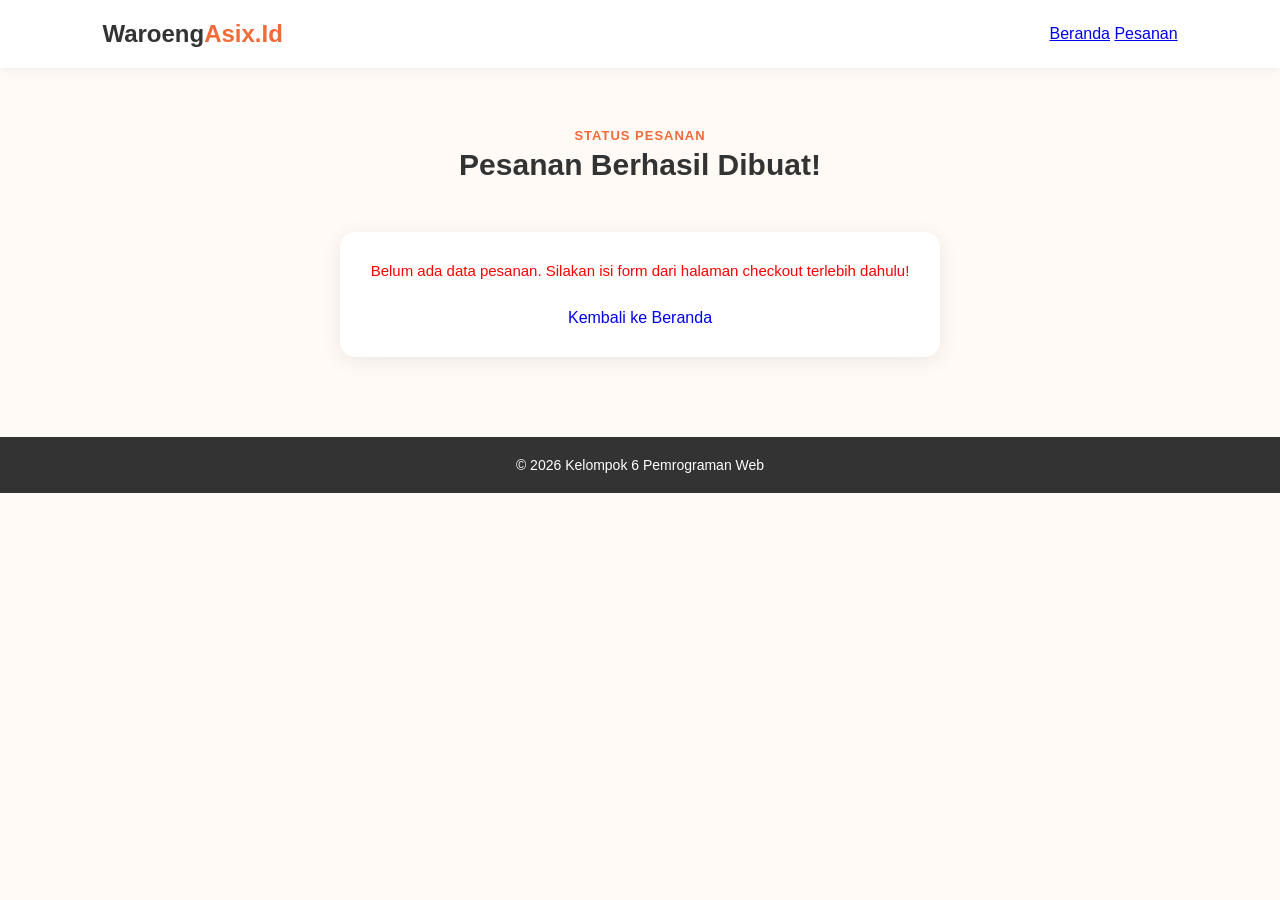
<file: konfirmasi.html>
<!DOCTYPE html>
<html lang="id">
<head>
    <meta charset="UTF-8">
    <meta name="viewport" content="width=device-width, initial-scale=1.0">
    <title>Konfirmasi Pesanan - WaroengAsix.Id</title>
    <link rel="stylesheet" href="css/style.css">
    <style>
        /* Styling tambahan khusus box konfirmasi agar rapi */
        .order-box p {
            margin-bottom: 12px;
            font-size: 15px;
            color: #555;
        }
        .order-box strong {
            color: #333;
        }
    </style>
</head>
<body>

    <!-- HEADER & NAVIGASI -->
    <header>
        <div class="logo">Waroeng<span>Asix.Id</span></div>
        <nav>
            <a href="index.html">Beranda</a>
            <a href="checkout.html">Pesanan</a>
        </nav>
    </header>

    <!-- KONTEN UTAMA KONFIRMASI -->
    <main>
        <div class="page-title">
            <p>STATUS PESANAN</p>
            <h1>Pesanan Berhasil Dibuat!</h1>
        </div>

        <div class="order-box">
            <p style="margin-bottom: 20px;">Terima kasih sudah memesan di WaroengAsix.Id. Berikut adalah rincian pesananmu:</p>

            <div style="background: #fafafa; border: 1px solid #eee; padding: 20px; border-radius: 12px; margin-bottom: 20px;">
                <p><strong>Nama Pemesan:</strong> <span id="res-nama">Memuat...</span></p>
                <p><strong>Nomor HP:</strong> <span id="res-nohp">Memuat...</span></p>
                <p><strong>Alamat Pengiriman:</strong> <span id="res-alamat">Memuat...</span></p>
                <p><strong>Menu Utama:</strong> <span id="res-menu">Memuat...</span></p>
                <p><strong>Jumlah Porsi:</strong> <span id="res-jumlah">Memuat...</span></p>
                <p style="margin-bottom: 0;"><strong>Metode Pembayaran:</strong> <span id="res-pembayaran">Memuat...</span></p>
            </div>

            <p id="info-bayar" style="color: #f26b38; font-weight: bold; margin-bottom: 20px;"></p>
            
            <div id="container-wa" style="margin-bottom: 15px; display: none;">
                <a id="link-wa" href="#" target="_blank" class="checkout" style="text-decoration: none; text-align: center; background: #25d366; display: block; margin-bottom: 10px;">Kirim Bukti Transfer via WhatsApp</a>
            </div>

            <a href="index.html" class="checkout" style="text-decoration: none; text-align: center; background: #555; display: block;">Kembali ke Beranda</a>
        </div>
    </main>

    <footer>
        <p>&copy; 2026 Kelompok 6 Pemrograman Web</p>
    </footer>

    <!-- SCRIPT PENANGKAP DATA URL & WHATSAPP -->
    <script>
        const urlParams = new URLSearchParams(window.location.search);
        
        const nama = urlParams.get('nama');
        const nohp = urlParams.get('nohp');
        const alamat = urlParams.get('alamat');
        const menu = urlParams.get('menu');
        const jumlah = urlParams.get('jumlah'); 
        const catatan = urlParams.get('catatan'); 
        const pembayaran = urlParams.get('pembayaran');

        if (nama) {
            document.getElementById('res-nama').innerText = nama;
            document.getElementById('res-nohp').innerText = nohp;
            document.getElementById('res-alamat').innerText = alamat;
            document.getElementById('res-menu').innerText = menu;
            document.getElementById('res-jumlah').innerText = jumlah ? jumlah + " porsi" : "1 porsi";
            document.getElementById('res-pembayaran').innerText = pembayaran;

            let infoBayarElem = document.getElementById('info-bayar');
            let containerWa = document.getElementById('container-wa');
            let linkWa = document.getElementById('link-wa');

            const nomorAdminWhatsApp = "6283136096415"; 
            
            let pesanTeks = `Halo Min, saya ${nama} (${nohp}) memesan:\n- ${menu} (${jumlah} porsi)`;
            if (catatan) {
                pesanTeks += `\n- Tambahan: ${catatan}`;
            }
            pesanTeks += `\n\nPembayaran via: ${pembayaran}. Alamat: ${alamat}`;

            if (pembayaran === "Transfer") {
                infoBayarElem.innerText = "Silakan transfer ke rekening BCA: 1234-5678-90 a.n. WaroengAsix.Id, lalu kirim bukti transfer lewat tombol di bawah.";
                containerWa.style.display = "block";
                linkWa.href = `https://wa.me/${nomorAdminWhatsApp}?text=${encodeURIComponent(pesanTeks)}`;
            } else if (pembayaran === "E-Wallet") {
                infoBayarElem.innerText = "Silakan bayar via DANA/OVO ke nomor: 0812-3456-7890 a.n. WaroengAsix.Id, lalu kirim buktinya.";
                containerWa.style.display = "block";
                linkWa.href = `https://wa.me/${nomorAdminWhatsApp}?text=${encodeURIComponent(pesanTeks)}`;
            } else {
                infoBayarElem.innerText = "Pembayaran dilakukan secara tunai (COD) saat pesanan sampai.";
                containerWa.style.display = "block";
                linkWa.innerText = "Kirim Detail Pesanan ke WhatsApp";
                linkWa.href = `https://wa.me/${nomorAdminWhatsApp}?text=${encodeURIComponent(pesanTeks)}`;
            }
        } else {
            document.querySelector('.order-box').innerHTML = "<p style='color:red; text-align:center;'>Belum ada data pesanan. Silakan isi form dari halaman checkout terlebih dahulu!</p><br><a href='index.html' class='checkout' style='text-decoration: none; text-align: center; display: block;'>Kembali ke Beranda</a>";
        }
    </script>
</body>
</html>
</file>
<file: css/style.css>
/* =========================
   RESET & GLOBAL
========================= */
* {
    margin: 0;
    padding: 0;
    box-sizing: border-box;
}

body {
    font-family: "Comic Sans MS", "Arial Rounded MT Bold", Arial, Helvetica, sans-serif;
    background: #fffaf5;
    color: #333;
    min-height: 100vh;
    font-weight: 500; /* Bikin ketebalan teks keseluruhan sedikit lebih padat */
}

/* Biar judul dan h1 makin tebal dan menonjol */
h1, h2, h3, .logo {
    font-weight: 800;
}

/* =========================
   HEADER
========================= */
header {
    width: 100%;
    padding: 20px 8%;
    background: white;
    display: flex;
    justify-content: space-between;
    align-items: center;
    box-shadow: 0 2px 10px rgba(0, 0, 0, 0.06);
}

.logo {
    font-size: 24px;
    font-weight: bold;
    color: #333;
}

.logo span {
    color: #f26b38;
}

header p {
    color: #666;
    font-size: 14px;
}

/* =========================
   PAGE TITLE & MAIN
========================= */
main {
    padding: 20px 0;
}

.page-title {
    text-align: center;
    padding: 40px 20px 30px;
}

.page-title p {
    color: #f26b38;
    font-weight: bold;
    font-size: 13px;
    letter-spacing: 1px;
    margin-bottom: 5px;
}

.page-title h1 {
    font-size: 30px;
}

/* =========================
   MENU CONTAINER & CARD
========================= */
.menu-container {
    width: 84%;
    margin: auto;
    padding-bottom: 70px;
    display: grid;
    grid-template-columns: repeat(3, 1fr);
    gap: 25px;
}

.food-card {
    background: white;
    border-radius: 12px;
    overflow: hidden;
    box-shadow: 0 4px 15px rgba(0, 0, 0, 0.06);
    transition: transform 0.3s ease, box-shadow 0.3s ease;
    display: flex;
    flex-direction: column;
    justify-content: space-between;
}

.food-card:hover {
    transform: translateY(-5px);
    box-shadow: 0 8px 25px rgba(0, 0, 0, 0.1);
}

/* Mengatur Foto agar Rapi, Seragam, & Tidak Raksasa */
.food-card img {
    width: 100%;
    height: 170px;
    object-fit: cover;
    border-bottom: 1px solid #eee;
}

.food-card h3 {
    font-size: 18px;
    margin: 15px 15px 8px 15px;
    color: #222;
}

.food-card > p {
    color: #666;
    font-size: 13.5px;
    line-height: 1.5;
    margin: 0 15px 15px 15px;
}

/* Bagian Bawah Kartu (Harga & Tombol) */
.food-bottom {
    display: flex;
    justify-content: space-between;
    align-items: center;
    padding: 0 15px 18px 15px;
}

.harga {
    font-size: 16px;
    font-weight: bold;
    color: #f26b38;
}

.btn-pesan {
    display: inline-block;
    background: #f26b38;
    color: white;
    padding: 9px 15px;
    border-radius: 8px;
    text-decoration: none;
    font-weight: bold;
    font-size: 13.5px;
    transition: background 0.2s;
}

.btn-pesan:hover {
    background: #d95525;
}

/* =========================
   FOOTER
========================= */
footer {
    background: #333;
    color: white;
    text-align: center;
    padding: 20px;
    font-size: 14px;
}

/* =========================
   PERBAIKAN HALAMAN CHECKOUT & FORM
========================= */
.order-box {
    width: 600px;
    max-width: 90%;
    margin: 20px auto 60px auto;
    background: #ffffff;
    padding: 30px;
    border-radius: 15px;
    box-shadow: 0 4px 20px rgba(0, 0, 0, 0.08);
}

.order-box form label {
    display: block;
    font-weight: bold;
    font-size: 14px;
    margin-top: 15px;
    margin-bottom: 6px;
    color: #333;
}

.order-box form input[type="text"],
.order-box form input[type="tel"],
.order-box form input[type="number"],
.order-box form select,
.order-box form textarea {
    width: 100%;
    padding: 12px;
    border: 1px solid #ddd;
    border-radius: 8px;
    font-size: 14px;
    background: #fafafa;
    outline: none;
    transition: border-color 0.2s;
}

.order-box form input:focus,
.order-box form select:focus,
.order-box form textarea:focus {
    border-color: #f26b38;
    background: #fff;
}

/* =========================
   RESPONSIVE HP (MOBILE)
========================= */
@media (max-width: 768px) {
    header {
        flex-direction: column;
        gap: 10px;
        text-align: center;
        padding: 15px 5%;
    }

    .menu-container {
        width: 90%;
        grid-template-columns: 1fr;
        gap: 20px;
    }
}
</file>
